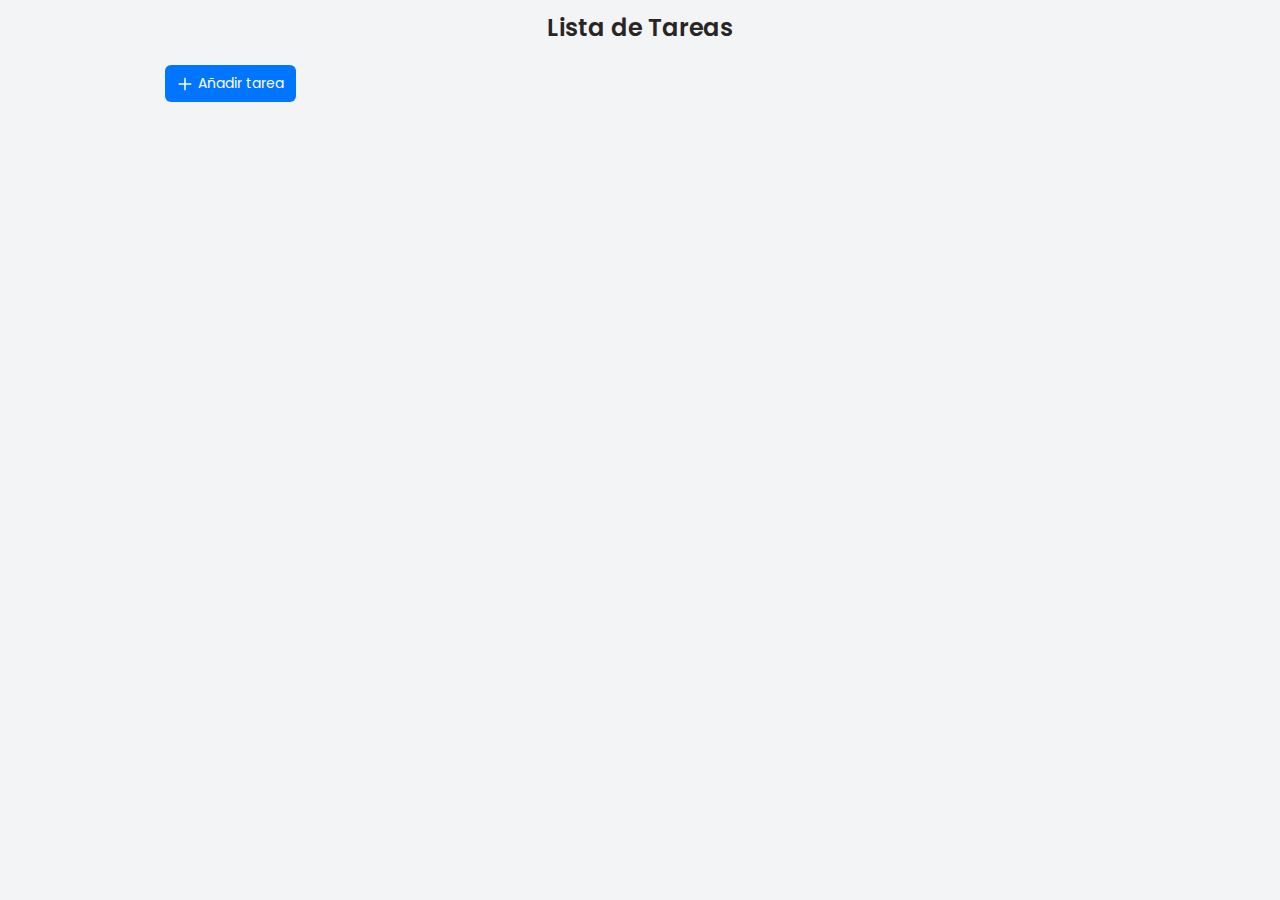
<file: frontend/index.html>
<!DOCTYPE html>
<html lang="en">
<head>
  <meta charset="UTF-8">
  <meta name="viewport" content="width=device-width, initial-scale=1.0">
  <script src="js/script.js" defer></script>
  <link rel="stylesheet" href="css/style.css">
  <title>Tareas</title>
</head>
<body>
  <header class="header">
    <h1 class="header__title">Lista de Tareas</h1>
  </header>
  <main class="main">
    <div class="main__content">
      <button class="button button--primary button__open-add-modal">
        <svg xmlns="http://www.w3.org/2000/svg" viewBox="0 0 448 512"><path d="M248 72c0-13.3-10.7-24-24-24s-24 10.7-24 24V232H40c-13.3 0-24 10.7-24 24s10.7 24 24 24H200V440c0 13.3 10.7 24 24 24s24-10.7 24-24V280H408c13.3 0 24-10.7 24-24s-10.7-24-24-24H248V72z"/></svg>
        Añadir tarea
      </button>

      <!-- Modal para agregar tareas (está oculto por defecto) -->
      <dialog class="modal modal-add">
        <header class="modal__header">
          <div class="modal__title">Añadir tarea</div>
          <button class="button button__close">
            <svg xmlns="http://www.w3.org/2000/svg" viewBox="0 0 384 512"><path d="M376.6 84.5c11.3-13.6 9.5-33.8-4.1-45.1s-33.8-9.5-45.1 4.1L192 206 56.6 43.5C45.3 29.9 25.1 28.1 11.5 39.4S-3.9 70.9 7.4 84.5L150.3 256 7.4 427.5c-11.3 13.6-9.5 33.8 4.1 45.1s33.8 9.5 45.1-4.1L192 306 327.4 468.5c11.3 13.6 31.5 15.4 45.1 4.1s15.4-31.5 4.1-45.1L233.7 256 376.6 84.5z"/></svg>
          </button>
        </header>
        <form id="add-task-form" class="form">
          <div class="form__row">
            <label class="form__label" for="add-title">Título</label>
            <input class="form__input" type="text" id="add-title" name='title' required/>
          </div>
          <div class="form__row">
            <label class="form__label" for="add-description">Descripción</label>
            <textarea class="form__input" type="text" id="add-description" name='description' rows="5" cols="30" required></textarea>
          </div>
        </form>
        <footer class="modal__controls">
          <button class="button button--transparent button__cancel">
            <div class="button__text">Cancelar</div>
          </button>
          <button class="button button--primary modal__add" type="submit" form="add-task-form">
            <div class="button__text">Añadir</div>
          </button>
        </footer>
      </dialog>

      <!-- Modal para agregar editar tareas (está oculto por defecto) -->
      <dialog class="modal modal-edit">
        <header class="modal__header">
          <div class="modal__title">Editar tarea</div>
          <button class="button button__close">
            <svg xmlns="http://www.w3.org/2000/svg" viewBox="0 0 384 512"><path d="M376.6 84.5c11.3-13.6 9.5-33.8-4.1-45.1s-33.8-9.5-45.1 4.1L192 206 56.6 43.5C45.3 29.9 25.1 28.1 11.5 39.4S-3.9 70.9 7.4 84.5L150.3 256 7.4 427.5c-11.3 13.6-9.5 33.8 4.1 45.1s33.8 9.5 45.1-4.1L192 306 327.4 468.5c11.3 13.6 31.5 15.4 45.1 4.1s15.4-31.5 4.1-45.1L233.7 256 376.6 84.5z"/></svg>
          </button>
        </header>
        <form id="edit-task-form" class="form">
          <input type="hidden" name="taskId" id="edit-task-id">
          <div class="form__row">
            <label class="form__label" for="edit-title">Título</label>
            <input class="form__input" type="text" id="edit-title" name='title' required/>
          </div>
          <div class="form__row">
            <label class="form__label" for="edit-description">Descripción</label>
            <textarea class="form__input" type="text" id="edit-description" name='description' rows="5" cols="30" required></textarea>
          </div>
        </form>
        <footer class="modal__controls">
          <button class="button button--transparent button__cancel">
            <div class="button__text">Cancelar</div>
          </button>
          <button class="button button--primary modal__add" type="submit" form="add-task-form">
            <div class="button__text">Editar</div>
          </button>
        </footer>
      </dialog>

      <div class="task-list">
        <div class="task-list__wrapper">

          <!-- Renderizar tarea dinamicamente aqui -->
          
        </div>
      </div>
    </div>
  </main>
</body>
</html>
</file>
<file: frontend/css/style.css>
@import url('https://fonts.googleapis.com/css2?family=Poppins:ital,wght@0,100;0,200;0,300;0,400;0,500;0,600;0,700;0,800;0,900;1,100;1,200;1,300;1,400;1,500;1,600;1,700;1,800;1,900&display=swap');

* {
  margin: 0;
  padding: 0;
  box-sizing: border-box;
}

body {
  background-color: #f3f4f6;
  font-family: 'Poppins', sans-serif;
  color: #292524;
}

.header {
  padding-top: 10px;
  display: flex;
  justify-content: center;
  margin-bottom: 20px;
}
.header__title {
  font-size: 1.5rem;
  font-weight: 600;
}

.main {
  padding: 0 10px;
  display: flex;
  justify-content: center;
  padding-bottom: 40px;

  .main__content {
    width: min(100%, 950px);
    position: relative;
  }
}

.button {
  all: unset;
  cursor: pointer;
  font-size: 0.875rem; 
  color: #ffffff;
  padding: 8px 12px;
  border-radius: 6px;
  display: flex;
  align-items: center;
  gap: 5px;
  
  & svg {
    width: 1rem;
    height: 1rem;
    fill: #ffffff;
  }
}

.button--primary {
  background-color: #0075ff;
  &:hover {
    background-color: #005bc7;
  }
}
.button--danger {
  background-color: #dc2626;
  &:hover {
    background-color: #b91c1c;
  }
}
.button--transparent {
  color: #292524;
  border: 1px solid #767676;
  &:hover {
    background-color: #f3f4f6;
  }
}

.task-list {
  margin-top: 10px;
}

.task-list__wrapper {
  display: flex;
  flex-direction: column;
  gap: 10px;
}

.task {
  background-color: #f9fafb;
  border: 1px solid #d1d5db;
  border-radius: 6px;
  padding: 12px 12px 20px;
}

.task__header {
  display: flex;
  align-items: center;

  & input[type="checkbox"] {
    scale: 1.5;
    accent-color: #0075ff;
    cursor: pointer;
    margin-right: 10px;
    border-color: red;
  }

  .task__title {
    margin-right: auto;
    font-weight: 500;
  }
}

.task__controls {
  display: flex;
  gap: 5px;
}

.button__edit, .button__delete {
  .button__text {
    display: none;
  }
}

.task__description {
  margin-top: 10px;
  font-size: 0.875rem;
}

.strikethrough {
  text-decoration: line-through;
}




/* MODAL SECTION */
.modal {
  border: none;
  width: min(460px, 100%);
  top: 10%;
  left: 50%;
  transform: translateX(-50%);
  margin: 0;
  padding: 24px;
  border-radius: 6px;
}
.modal::backdrop {
  background-color: #292524;
  opacity: 0.3;
}
.modal__header {
  display: flex;
  justify-content: space-between;
  align-items: center;
  margin-bottom: 16px;

  .modal__title {
    font-weight: 600;
  }

  .button__close {
    & svg {
      width: 18px;
      height: 18px;
      fill: #292524;
    }
  }
}

.form {
  display: flex;
  flex-direction: column;
  gap: 16px;
}
.form__row {
  display: flex;
  flex-direction: column;
  gap: 5px;
}
.form__label, .form__input {
  font-size: 0.875rem;
}
.form__input {
  font-family: inherit;
  padding: 6px 12px;
  border: 1px solid #767676;
  border-radius: 4px;
  resize: vertical;

  &:focus {
    outline: 1px solid #0075ff;
    border-color: #0075ff;
  }
}

.modal__controls {
  margin-top: 20px;
  display: flex;
  gap: 5px;
  justify-content: end;
}

@media (min-width: 1024px) {
  .button__edit, .button__delete {
    .button__text {
      display: block;
    }
  }
}
</file>
